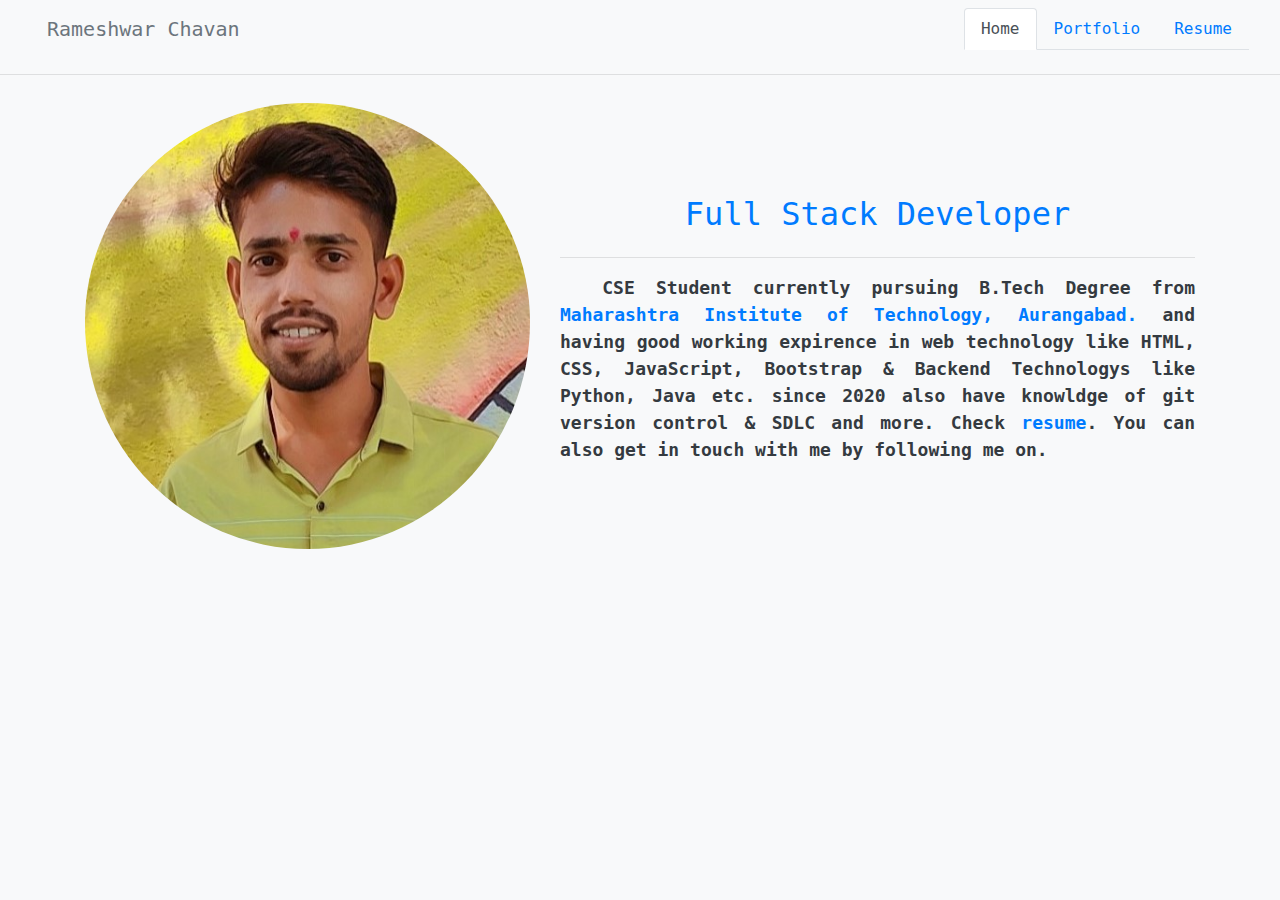
<file: index.html>
<!DOCTYPE html>
<html lang="en">

<head>
    <meta charset="UTF-8">
    <meta http-equiv="X-UA-Compatible" content="IE=edge">
    <meta name="viewport" content="width=device-width, initial-scale=1.0">
    <title>Home</title>
    <link rel="icon" href="img/mylogo.png" type="image/x-icon">
    <!-- Google tag (gtag.js) -->
<script async src="https://www.googletagmanager.com/gtag/js?id=G-3CYH157KYF"></script>
<script>
  window.dataLayer = window.dataLayer || [];
  function gtag(){dataLayer.push(arguments);}
  gtag('js', new Date());

  gtag('config', 'G-3CYH157KYF');
</script>
    <!-- Google Tag Manager -->
<script>(function(w,d,s,l,i){w[l]=w[l]||[];w[l].push({'gtm.start':
new Date().getTime(),event:'gtm.js'});var f=d.getElementsByTagName(s)[0],
j=d.createElement(s),dl=l!='dataLayer'?'&l='+l:'';j.async=true;j.src=
'https://www.googletagmanager.com/gtm.js?id='+i+dl;f.parentNode.insertBefore(j,f);
})(window,document,'script','dataLayer','GTM-5867HM9N');</script>
<!-- End Google Tag Manager -->
    <script src="/js/bootstrap.bundle.min.js"></script>
    <script src="https://code.jquery.com/jquery-3.2.1.slim.min.js"
        integrity="sha384-KJ3o2DKtIkvYIK3UENzmM7KCkRr/rE9/Qpg6aAZGJwFDMVNA/GpGFF93hXpG5KkN"
        crossorigin="anonymous"></script>
    <script src="https://cdnjs.cloudflare.com/ajax/libs/popper.js/1.12.9/umd/popper.min.js"
        integrity="sha384-ApNbgh9B+Y1QKtv3Rn7W3mgPxhU9K/ScQsAP7hUibX39j7fakFPskvXusvfa0b4Q"
        crossorigin="anonymous"></script>
    <script src="https://maxcdn.bootstrapcdn.com/bootstrap/4.0.0/js/bootstrap.min.js"
        integrity="sha384-JZR6Spejh4U02d8jOt6vLEHfe/JQGiRRSQQxSfFWpi1MquVdAyjUar5+76PVCmYl"
        crossorigin="anonymous"></script>
    <link rel="stylesheet" href="css/bootstrap.min.css">
    <link rel="stylesheet" href="https://pro.fontawesome.com/releases/v5.10.0/css/all.css"
        integrity="sha384-AYmEC3Yw5cVb3ZcuHtOA93w35dYTsvhLPVnYs9eStHfGJvOvKxVfELGroGkvsg+p" crossorigin="anonymous" />


    <link rel="stylesheet" href="https://maxcdn.bootstrapcdn.com/bootstrap/4.0.0/css/bootstrap.min.css"
        integrity="sha384-Gn5384xqQ1aoWXA+058RXPxPg6fy4IWvTNh0E263XmFcJlSAwiGgFAW/dAiS6JXm" crossorigin="anonymous">
    <style>
        body {
            font-family: "monospace", "Times New Roman", Times, serif;

        }
    </style>
</head>

<body class="bg-light mb-2">
    <!-- Google Tag Manager (noscript) -->
<noscript><iframe src="https://www.googletagmanager.com/ns.html?id=GTM-5867HM9N"
height="0" width="0" style="display:none;visibility:hidden"></iframe></noscript>
<!-- End Google Tag Manager (noscript) -->
    <!-- nav start  -->
    <nav class="navbar navbar-expand-lg navbar-light bg-light sticky-top" style="font-size: 16px;">
        <div class="container-fluid">
            <a class="navbar-brand nav-link text-secondary" href="index.html"> Rameshwar Chavan</a>
            <button class="navbar-toggler ml-3 mt-2 mb-1 rounded" type="button" data-toggle="collapse"
                data-target="#navbarSupportedContent" aria-controls="navbarSupportedContent" aria-expanded="false"
                aria-label="Toggle navigation">
                <span class="navbar-toggler-icon"></span>
            </button>
            <div class="collapse navbar-collapse" id="navbarSupportedContent">
                <ul class="nav nav-tabs ml-auto mb-2 mb-lg-0">
                    <li class="nav-item">
                        <a class="nav-link active" aria-current="page" href="index.html"><i class="fa fa-home"></i>
                            Home</a>
                    </li>
                    <li class="nav-item">
                        <a class="nav-link" href="portfolio.html"><i class="fas fa-plus-circle"></i> Portfolio</a>
                    </li>
                    <!-- <li class="nav-item">
                           <a href="#" class="nav-link"><i class="fas fa-info"></i> Contact</a>
                        </li> -->
                    <li class="nav-item">
                        <a class="nav-link" href="img/Rameshwar_Chavan_Resume_06-06-2022-19-54-47.pdf"
                            target="_blanck"><i class="fas fa-file-alt"></i> Resume</a>
                    </li>
                </ul>

            </div>
        </div>
    </nav>
    <!-- Nav end -->
    <hr>
    <div class="container mt-1">

        <div class="row">
            <div class="col-sm-5 mt-1 mb-1">
                <div class="">
                    <!-- <div class="card">Card 1</div> -->
                    <div class="">
                        <div class="">
                            <img src="img/My_Photo.jpg" alt="" class="img-fluid rounded-circle pt-2">
                        </div>
                    </div>
                </div>
            </div>
            <div class="col-sm-7 mt-5 mb-1">
                <div class="aside mt-3">
                    <div class="text-center mt-5">
                        <div class="text-light">
                            <h2><a class="nav-item nav-link" href="index.html">Full Stack Developer</a>
                            </h2>
                        </div>
                    </div>
                    <hr>

                </div>
                <div class="main-content">
                    <div class="text-justify">
                        <div class="text">
                            <p class="text-dark" style="font-size: 18px;"><b>&nbsp; CSE Student currently pursuing
                                    B.Tech Degree from <a href="https://btech.mit.asia" class="link">Maharashtra
                                        Institute of Technology, Aurangabad.</a> and having good
                                    working expirence in web technology like HTML, CSS, JavaScript, Bootstrap & Backend
                                    Technologys like Python, Java etc.
                                    since 2020 also have knowldge of git version control & SDLC and more. Check
                                    <a href="img/Rameshwar Chavan Resume.pdf" target="_blanck">resume</a>. You can also
                                    get in touch with me by following me on.</b></p>
                        </div>
                        <div class="social">
                            <div class="row">
                                <div class="col-sm">
                                    <a href="https://github.com/rameshwar-chavan" target="_blanck"
                                        class="text-dark ml-4 mr-4"><i class="fab fa-github fa-3x"></i></a>
                                    <a href="mailto:chavanrm234@gmail.com" class="text-secondary mr-4"><i
                                            class="fas fa-envelope fa-3x"></i></a>
                                    <a href="https://www.instagram.com/rameshwar.m.chavan/" target="_blanck"
                                        class="text-danger mr-4"><i class="fab fa-instagram fa-3x"></i></a>
                                    <a href="https://www.linkedin.com/in/rameshwar-chavan/" target="_blanck"
                                        class="mr-1"><i class="fab fa-linkedin rounded fa-3x"></i></a>
                                </div>
                            </div>

                        </div>
                    </div>

                </div>

            </div>

        </div>

    </div>
</body>

</html>
</file>
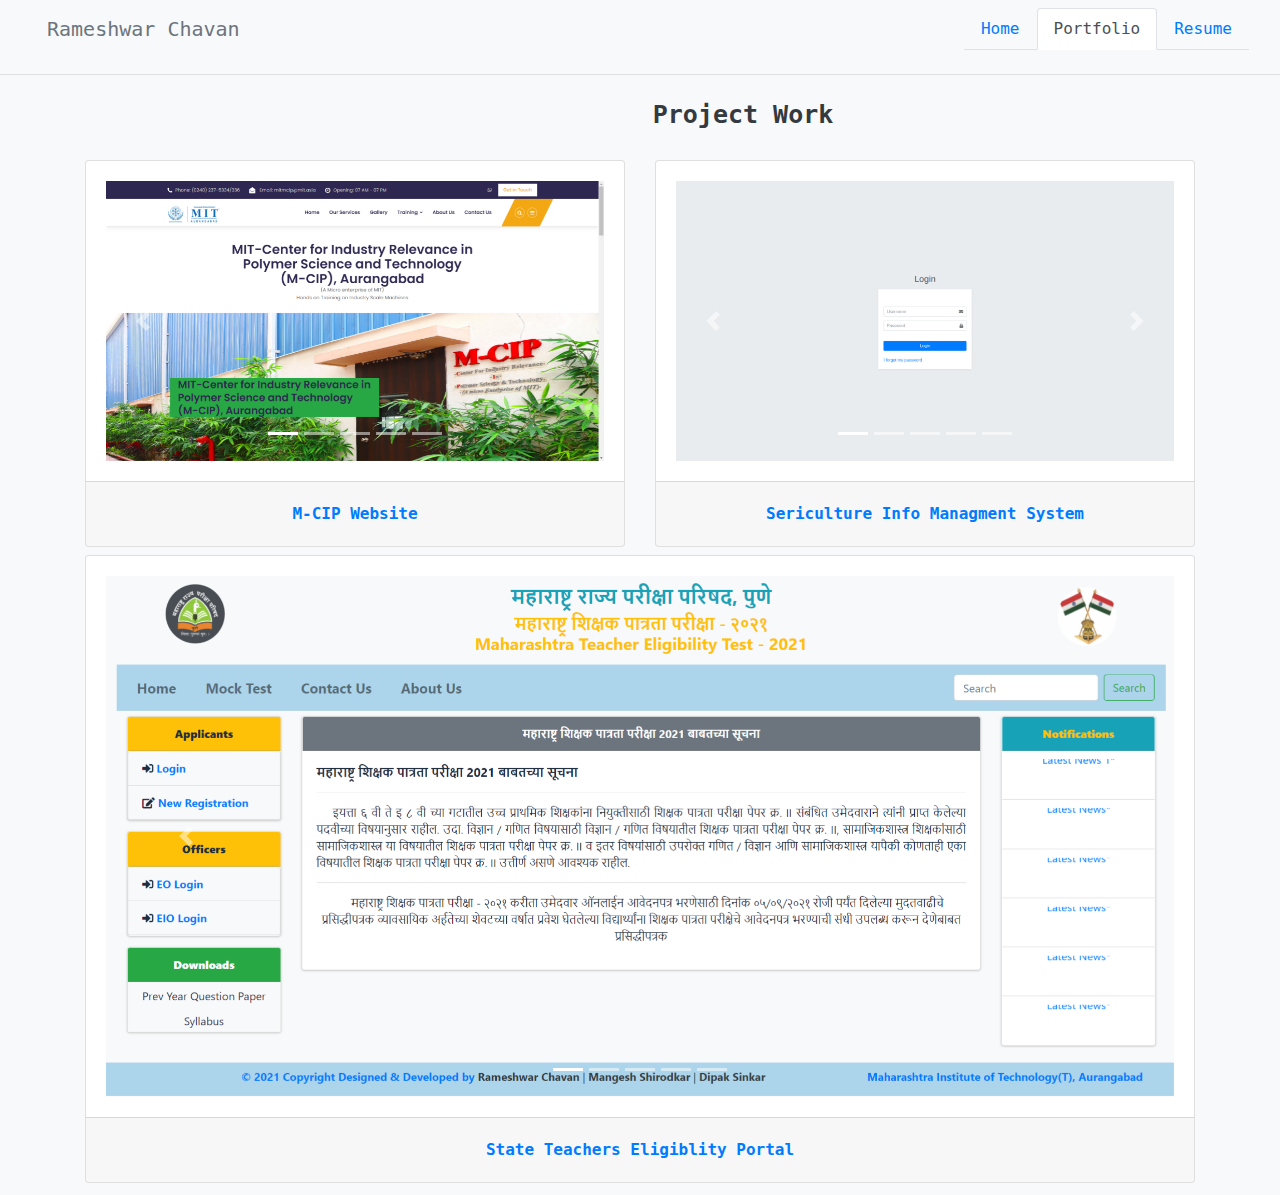
<file: portfolio.html>
<!DOCTYPE html5>
<html lang="en">

<head>
    <meta charset="UTF-8">
    <meta http-equiv="X-UA-Compatible" content="IE=edge">
    <meta name="viewport" content="width=device-width, initial-scale=1.0">
    <title>Home</title>
    <link rel="icon" href="img/mylogo.png" type="image/x-icon">
    <script src="/js/bootstrap.bundle.min.js"></script>
    <script src="https://code.jquery.com/jquery-3.2.1.slim.min.js"
        integrity="sha384-KJ3o2DKtIkvYIK3UENzmM7KCkRr/rE9/Qpg6aAZGJwFDMVNA/GpGFF93hXpG5KkN"
        crossorigin="anonymous"></script>
    <script src="https://cdnjs.cloudflare.com/ajax/libs/popper.js/1.12.9/umd/popper.min.js"
        integrity="sha384-ApNbgh9B+Y1QKtv3Rn7W3mgPxhU9K/ScQsAP7hUibX39j7fakFPskvXusvfa0b4Q"
        crossorigin="anonymous"></script>
    <script src="https://maxcdn.bootstrapcdn.com/bootstrap/4.0.0/js/bootstrap.min.js"
        integrity="sha384-JZR6Spejh4U02d8jOt6vLEHfe/JQGiRRSQQxSfFWpi1MquVdAyjUar5+76PVCmYl"
        crossorigin="anonymous"></script>

    <link rel="stylesheet" href="css/bootstrap.min.css">

    <link rel="stylesheet" href="https://pro.fontawesome.com/releases/v5.10.0/css/all.css"
        integrity="sha384-AYmEC3Yw5cVb3ZcuHtOA93w35dYTsvhLPVnYs9eStHfGJvOvKxVfELGroGkvsg+p" crossorigin="anonymous" />


    <link rel="stylesheet" href="https://maxcdn.bootstrapcdn.com/bootstrap/4.0.0/css/bootstrap.min.css"
        integrity="sha384-Gn5384xqQ1aoWXA+058RXPxPg6fy4IWvTNh0E263XmFcJlSAwiGgFAW/dAiS6JXm" crossorigin="anonymous">
    <style>
        body {
            font-family: "monospace", "Times New Roman", Times, serif;

        }
    </style>
</head>

<body class="bg-light mb-2">
    <!-- nav start  -->
    <nav class="navbar navbar-expand-lg navbar-light bg-light sticky-top" style="font-size: 16px;">
        <div class="container-fluid">
            <a class="navbar-brand nav-link text-secondary" href="index.html"> Rameshwar Chavan</a>
            <!-- <img src="img/My_Photo.jpg" alt="mylogo" height="50" width="50" class="rounded-circle"> -->
            <button class="navbar-toggler ml-3 mt-2 mb-1 rounded" type="button" data-toggle="collapse"
                data-target="#navbarSupportedContent" aria-controls="navbarSupportedContent" aria-expanded="false"
                aria-label="Toggle navigation">
                <span class="navbar-toggler-icon"></span>
            </button>
            <div class="collapse navbar-collapse" id="navbarSupportedContent">
                <ul class="nav nav-tabs ml-auto mb-2 mb-lg-0">
                    <li class="nav-item">
                        <a class="nav-link" aria-current="page" href="index.html"><em class="fa fa-home"></em> Home</a>
                    </li>
                    <li class="nav-item">
                        <a class="nav-link active" href="portfolio.html"><em class="fas fa-plus-circle"></em>
                            Portfolio</a>
                    </li>
                    <!-- <li class="nav-item">
                           <a href="#" class="nav-link"><i class="fas fa-info"></i> Contact</a>
                        </li> -->
                    <li class="nav-item">
                        <a class="nav-link" href="img/Rameshwar Chavan Resume.pdf" target="_blanck"><em
                                class="fas fa-file-alt"></em> Resume</a>
                    </li>
                </ul>

            </div>
        </div>
    </nav>
    <!-- Nav end -->
    <hr>
    <div class="container mt-1" style="font-size: 16px;">
        <div class="row">
            <div class="col-sm-5"></div>
            <div class="col-sm-4 rounded bg btn btn-sm text-dark ml-2 mr-2" style="font-size: 25px;"><strong>Project
                    Work</strong></div>
            <div class="col-sm-3"></div>
        </div>
        <div class="row mt-3">
            <div class="col-sm mt-1 mb-1">
                <div class="">
                    <!-- <div class="card">Card 1</div> -->
                    <div class="card rounded">
                        <div class="card-body">
                            <div id="mcip" class="carousel slide" data-ride="carousel">
                                <ol class="carousel-indicators">
                                    <li data-target="#mcip" data-slide-to="0" class="active"></li>
                                    <li data-target="#mcip" data-slide-to="1"></li>
                                    <li data-target="#mcip" data-slide-to="2"></li>
                                    <li data-target="#mcip" data-slide-to="3"></li>
                                    <li data-target="#mcip" data-slide-to="4"></li>
                                </ol>
                                <div class="carousel-inner">
                                    <div class="carousel-item active">
                                        <img class="d-block w-100" src="img/mcip/MCIP_Home.png" alt="First slide">
                                    </div>
                                    <div class="carousel-item">
                                        <img class="d-block w-100" src="img/mcip/MCIP_Services.png" alt="Second slide">
                                    </div>
                                    <div class="carousel-item">
                                        <img class="d-block w-100" src="img/mcip/MCIP_Gallery.png" alt="Third slide">
                                    </div>
                                    <div class="carousel-item">
                                        <img class="d-block w-100" src="img/mcip/MCIP_IPT.png" alt="Fourth slide">
                                    </div>
                                    <div class="carousel-item">
                                        <img class="d-block w-100" src="img/mcip/MCIP_Contact.png" alt="Fifth slide">
                                    </div>
                                </div>
                                <a class="carousel-control-prev" href="#mcip" role="button" data-slide="prev">
                                    <span class="carousel-control-prev-icon" aria-hidden="true"></span>
                                    <span class="sr-only">Previous</span>
                                </a>
                                <a class="carousel-control-next" href="#mcip" role="button" data-slide="next">
                                    <span class="carousel-control-next-icon" aria-hidden="true"></span>
                                    <span class="sr-only">Next</span>
                                </a>
                            </div>
                        </div>
                        <div class="card-footer text-center">
                            <a href="http://mcip.mit.asia" target="_blanck"
                                class="nav-item nav-link rounded"><strong>M-CIP Website</strong></a>
                        </div>
                    </div>
                </div>
            </div>
            <div class="col-sm mt-1 mb-1">
                <div class="">
                    <!-- <div class="card">Card 1</div> -->
                    <div class="card rounded">
                        <div class="card-body">
                            <div id="sims" class="carousel slide" data-ride="carousel">
                                <ol class="carousel-indicators">
                                    <li data-target="#sims" data-slide-to="0" class="active"></li>
                                    <li data-target="#sims" data-slide-to="1"></li>
                                    <li data-target="#sims" data-slide-to="2"></li>
                                    <li data-target="#sims" data-slide-to="3"></li>
                                    <li data-target="#sims" data-slide-to="4"></li>
                                </ol>
                                <div class="carousel-inner">
                                    <div class="carousel-item active">
                                        <img class="d-block w-100" src="img/sims/Login.png" alt="First slide">
                                    </div>
                                    <div class="carousel-item">
                                        <img class="d-block w-100" src="img/sims/Registration.png" alt="Second slide">
                                    </div>
                                    <div class="carousel-item">
                                        <img class="d-block w-100" src="img/sims/Mulbuerry.png" alt="Third slide">
                                    </div>
                                    <div class="carousel-item">
                                        <img class="d-block w-100" src="img/sims/Production_Sales.png"
                                            alt="Forth slide">
                                    </div>
                                    <div class="carousel-item">
                                        <img class="d-block w-100" src="img/sims/Subsidy.png" alt="Fifth slide">
                                    </div>
                                </div>
                                <a class="carousel-control-prev" href="#sims" role="button" data-slide="prev">
                                    <span class="carousel-control-prev-icon" aria-hidden="true"></span>
                                    <span class="sr-only">Previous</span>
                                </a>
                                <a class="carousel-control-next" href="#sims" role="button" data-slide="next">
                                    <span class="carousel-control-next-icon" aria-hidden="true"></span>
                                    <span class="sr-only">Next</span>
                                </a>
                            </div>
                        </div>
                        <div class="card-footer text-center">
                            <a href="https://github.com/Rameshwar-Chavan/Sericulture" target="_blanck"
                                class="nav-item nav-link rounded"><strong>Sericulture Info Managment System</strong></a>
                        </div>
                    </div>
                </div>
            </div>
        </div>
        <div class="row">

            <div class="col-sm mt-1 mb-1">
                <div class="">
                    <!-- <div class="card">Card 1</div> -->
                    <div class="card rounded">
                        <div class="card-body">
                            <div id="stet" class="carousel slide" data-ride="carousel">
                                <ol class="carousel-indicators">
                                    <li data-target="#stet" data-slide-to="0" class="active"></li>
                                    <li data-target="#stet" data-slide-to="1"></li>
                                    <li data-target="#stet" data-slide-to="2"></li>
                                    <li data-target="#stet" data-slide-to="3"></li>
                                    <li data-target="#stet" data-slide-to="4"></li>
                                </ol>
                                <div class="carousel-inner">
                                    <div class="carousel-item active">
                                        <img class="d-block w-100" src="img/stet/Home.png" alt="First slide">
                                    </div>
                                    <div class="carousel-item">
                                        <img class="d-block w-100" src="img/stet/Stud_Login.png" alt="Second slide">
                                    </div>
                                    <div class="carousel-item">
                                        <img class="d-block w-100" src="img/stet/Stud_Registration.png"
                                            alt="Third slide">
                                    </div>
                                    <div class="carousel-item">
                                        <img class="d-block w-100" src="img/stet/EO_Dashboard.png" alt="Fourth slide">
                                    </div>
                                    <div class="carousel-item">
                                        <img class="d-block w-100" src="img/stet/Gen_Timetable.png" alt="Fifth slide">
                                    </div>
                                </div>
                                <a class="carousel-control-prev" href="#stet" role="button" data-slide="prev">
                                    <span class="carousel-control-prev-icon" aria-hidden="true"></span>
                                    <span class="sr-only">Previous</span>
                                </a>
                                <a class="carousel-control-next" href="#stet" role="button" data-slide="next">
                                    <span class="carousel-control-next-icon" aria-hidden="true"></span>
                                    <span class="sr-only">Next</span>
                                </a>
                            </div>
                        </div>
                        <div class="card-footer text-center">
                            <a href="https://github.com/Rameshwar-Chavan/STET" target="_blanck"
                                class="nav-item nav-link rounded"><strong>State Teachers Eligiblity Portal</strong></a>
                        </div>
                    </div>
                </div>
            </div>
        </div>

    </div>
</body>

</html>
</file>
